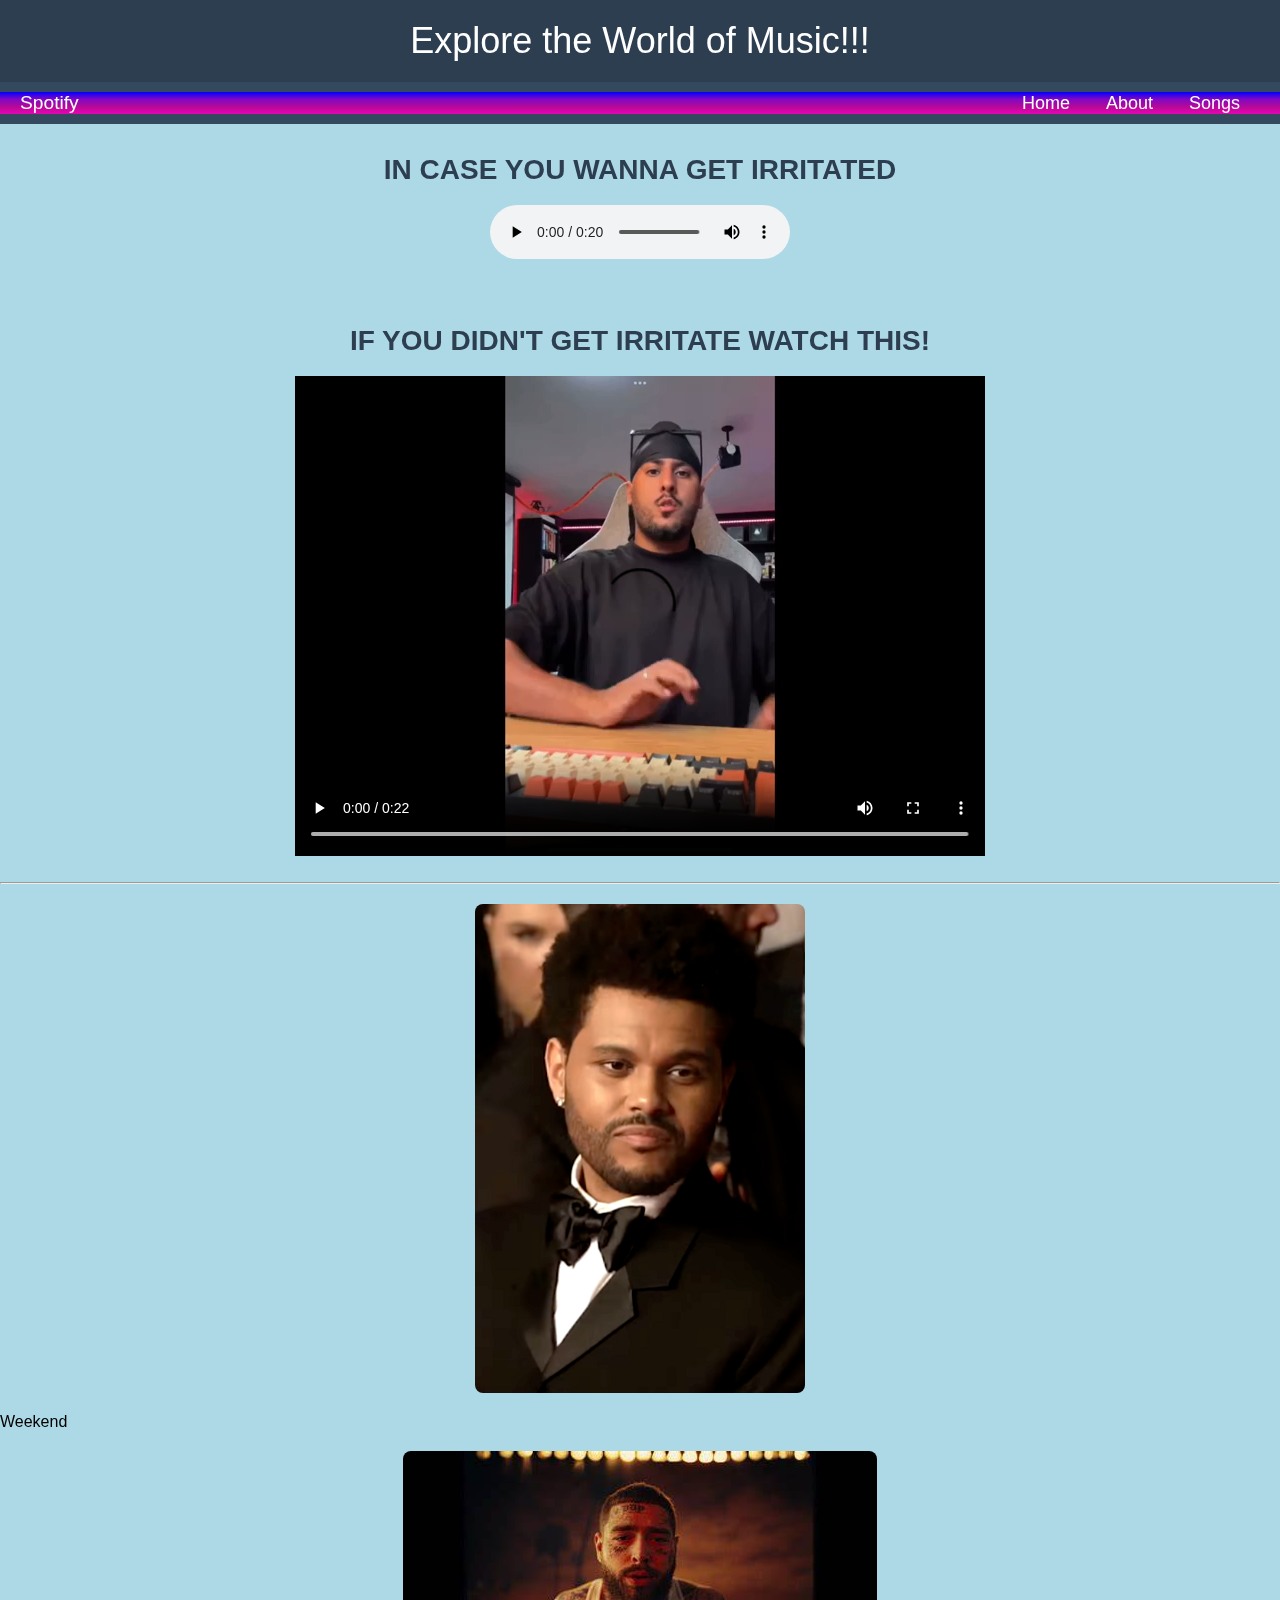
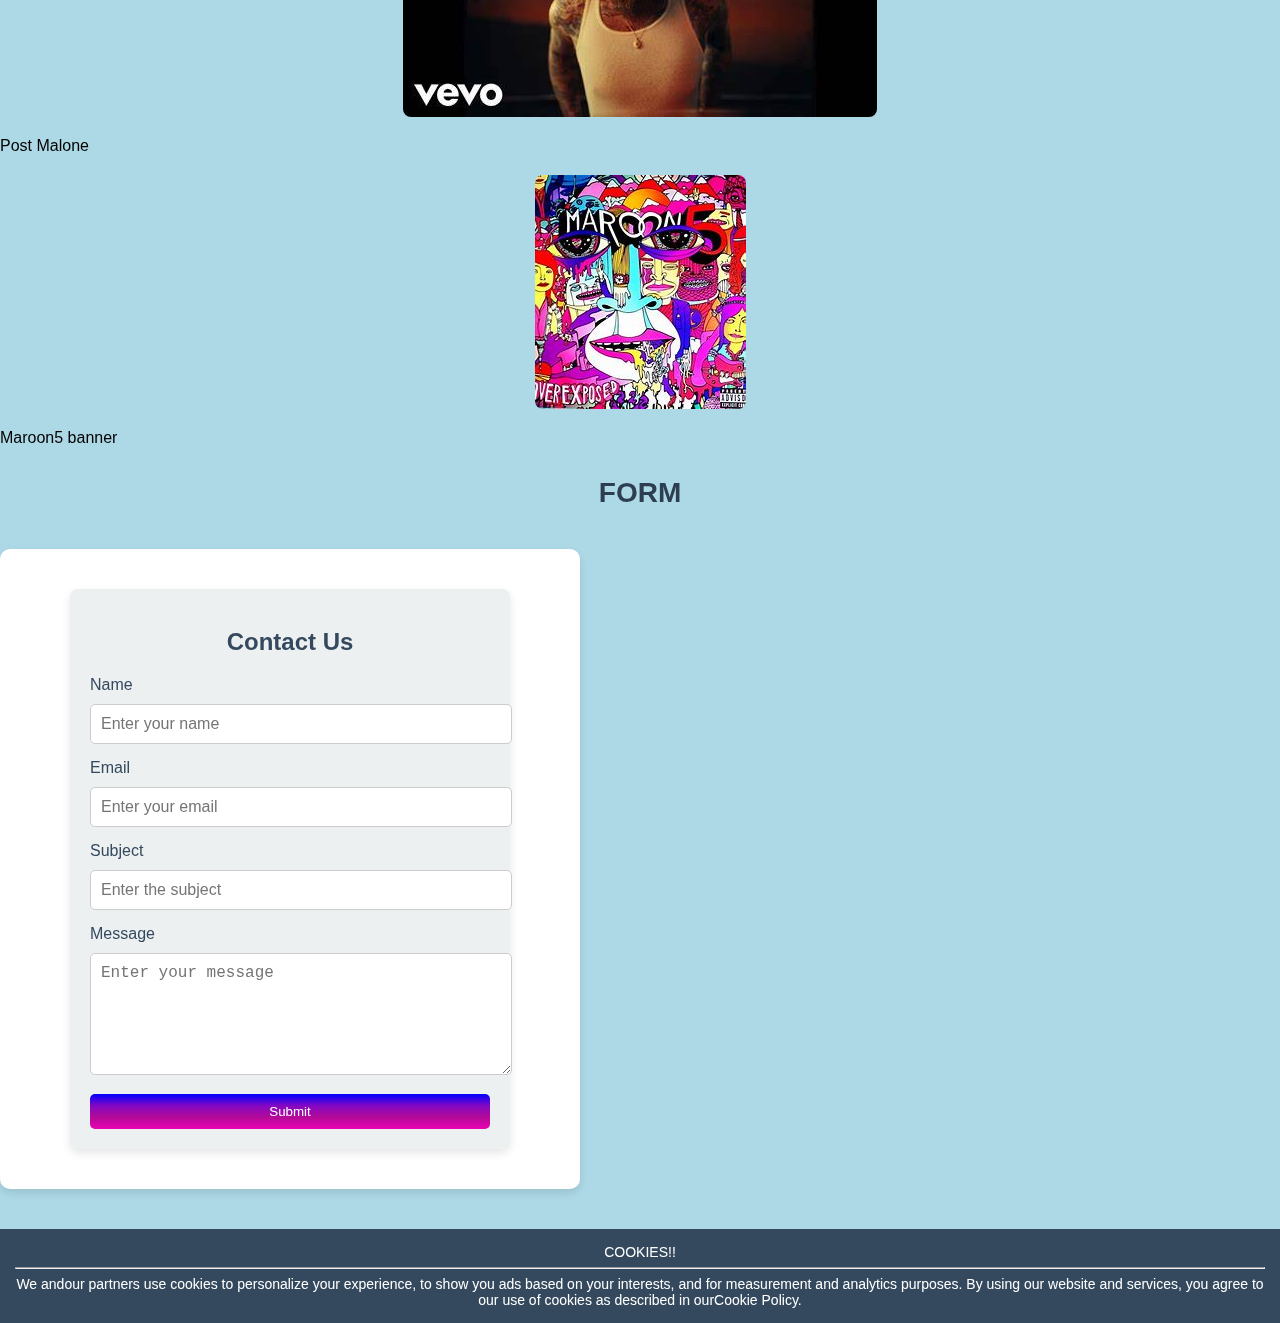
<file: index.html>
<!DOCTYPE html>
<html lang="en">
<head>
    <meta charset="UTF-8">
    <meta name="viewport" content="width=device-width, initial-scale=1.0">
    <title>Document</title>
    <link rel="stylesheet" href="style.css">
    <style>
        .btn {
    width: 100%;
    padding: 10px;
  background-image: linear-gradient(blue, rgb(130, 8, 196) ,rgb(180, 10, 151), rgb(234, 3, 180));
    color: white;
    border: none;
    border-radius: 5px;
    cursor: pointer;
}
@media all and (max-width: 1024px){
   footer{
        background-color: blueviolet;
    }
}
    </style>
</head>
<body style="background-color: lightblue;">
    <header>Explore the World of Music!!!</header>
    <nav class="navbar">
        <div class="navdiv">
            <div class="logo" style="font-size: larger; font-weight: 400;">Spotify</div>
        <ul>
            <li><a href="#home" >Home</a></li>
            <li><a  href="#">About</a></li>
            <li><a href="songs.html">Songs</a></li>
        </ul>
        </div>
    </nav>
   
        <h1>IN CASE YOU WANNA GET IRRITATED</h1>
        <audio src="Xylophone Tip Toe Scale Up.mp3" controls>Trashy Audio</audio>


        <br>
        <br>
        <h1>IF YOU DIDN'T GET IRRITATE WATCH THIS!</h1>
 <video controls src="GOOD MORNING PINEAPPLE 🍍🍍.mp4 "></video>
        <br>
     <hr>
     <img src="The_Weeknd_Cannes_2023.png">Weekend</img>


     <br>
     <img src="postmalone.jpg">Post Malone</img>
     <br>
     <img src="Maroon5.jpg">Maroon5 banner</img><br>
        <h1>FORM</h1>
        
        <div class="contact-container">
            <form class="contact-form" id="contactForm">
                <h2>Contact Us</h2>
                <div class="input-group">
                    <label for="name">Name</label>
                    <input type="text" id="name" placeholder="Enter your name" required>
                </div>
                <div class="input-group">
                    <label for="email">Email</label>
                    <input type="email" id="email" placeholder="Enter your email" required>
                </div>
                <div class="input-group">
                    <label for="subject">Subject</label>
                    <input type="text" id="subject" placeholder="Enter the subject" required>
                </div>
                <div class="input-group">
                    <label for="message">Message</label>
                    <textarea id="message" placeholder="Enter your message" required></textarea>
                </div>
                <button type="submit" class="btn">Submit</button>
            </form>
        </div>
      
        <footer>  <caption>COOKIES!!</caption>
            <hr>
            We andour partners use cookies to personalize your experience, to show you ads based on your interests, and for measurement and analytics purposes. By using our website and services, you agree to our use of cookies as described in ourCookie Policy.</footer>


</body>
</html>
</file>
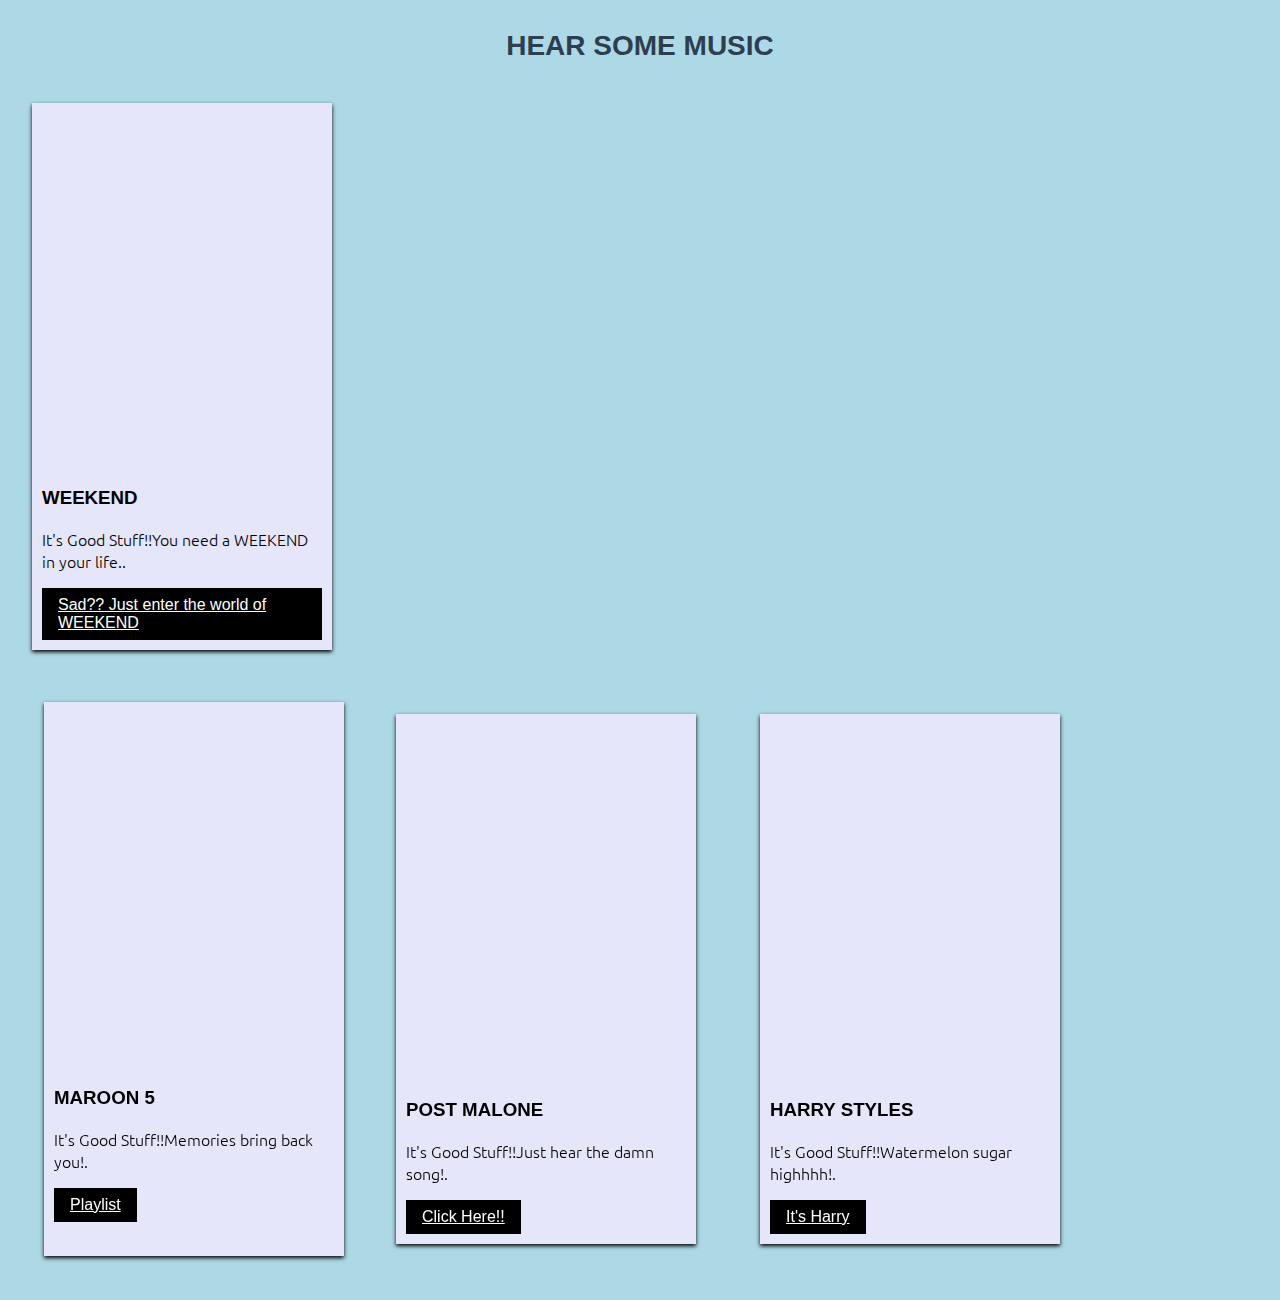
<file: artist.html>
<!DOCTYPE html>
<html lang="en">
<head>
    <link rel="preconnect" href="https://fonts.googleapis.com">
    <link rel="preconnect" href="https://fonts.gstatic.com" crossorigin>
    <link href="https://fonts.googleapis.com/css2?family=Ubuntu:ital,wght@0,300;0,400;0,500;0,700;1,300;1,400;1,500;1,700&display=swap" rel="stylesheet">
    <link rel="stylesheet" href="style.css">
    <meta charset="UTF-8">
    <meta name="viewport" content="width=device-width, initial-scale=1.0">
    <title></title>
</head>
<body>
    <h1> HEAR SOME MUSIC</h1>
   
    <div class="card-container">
        <div class="card">
            <iframe style="border-radius:12px" src="https://open.spotify.com/embed/track/7CyPwkp0oE8Ro9Dd5CUDjW?utm_source=generator&theme=0" width="100%" height="352" frameBorder="0" allowfullscreen="" allow="autoplay; clipboard-write; encrypted-media; fullscreen; picture-in-picture" loading="lazy"></iframe>
            <div class="card-content">
                <h3>WEEKEND</h3>
    <p>You need a WEEKEND in your life.</p>
    <a href="https://open.spotify.com/playlist/37i9dQZF1DX6bnzK9KPvrz" class="btn">Sad?? Just enter the world of WEEKEND</a>
</div>
</div>
<div class="card-container">
    <div class="card">
        <iframe style="border-radius:12px" src="https://open.spotify.com/embed/track/1LmN9SSHISbtp9LoaR5ZVJ?utm_source=generator&theme=0" width="100%" height="352" frameBorder="0" allowfullscreen="" allow="autoplay; clipboard-write; encrypted-media; fullscreen; picture-in-picture" loading="lazy"></iframe>
        <div class="card-content">
            <h3>MAROON 5</h3>
<p>Memories bring back you!</p>
<a href="https://open.spotify.com/playlist/0aL7M6qKDacHCtUUch3AhB" class="btn">Playlist</a>
</div>
</div>

<div class="card-container">
    <div class="card">
        <iframe style="border-radius:12px" src="https://open.spotify.com/embed/track/0e7ipj03S05BNilyu5bRzt?utm_source=generator&theme=0" width="100%" height="352" frameBorder="0" allowfullscreen="" allow="autoplay; clipboard-write; encrypted-media; fullscreen; picture-in-picture" loading="lazy"></iframe>
        <div class="card-content">
            <h3>POST MALONE</h3>
<p>Just hear the damn song!</p>
<a href="https://open.spotify.com/playlist/5o46jBydbJfVNS8nSwmbKo" class="btn">Click Here!!</a>
</div>
</div>

<div class="card-container"></div>
    <div class="card">
        <iframe style="border-radius:12px" src="https://open.spotify.com/embed/track/6UelLqGlWMcVH1E5c4H7lY?utm_source=generator&theme=0" width="100%" height="352" frameBorder="0" allowfullscreen="" allow="autoplay; clipboard-write; encrypted-media; fullscreen; picture-in-picture" loading="lazy"></iframe>
        <div class="card-content">
            <h3>HARRY STYLES</h3>
<p>Watermelon sugar highhhh!</p>
<a href="https://open.spotify.com/playlist/37i9dQZF1DZ06evO3ZsXzq" class="btn">It's Harry</a>
</div>
</div>
<br> 


</body>
</html>
</file>
<file: style.css>
p::before {
    content: "It's Good Stuff!!"
}
p::after {
    content: "."
}

p {
    font-family: "Ubuntu", sans-serif;
    font-weight: 300;
    font-style: normal;
  }

.card-container{
    display: flex;
    margin: 10px;
    padding: 2px;
    border: 5px;
    box-shadow: 10px;
    flex-wrap: wrap
}  
.card{
    width: 300px;
  
    background-color:lavender ;
    border: 4px;
    box-shadow: 0px 2px 4px;
    margin: 20px;
}


.card-content{
    color: black;
    border: 2px;
    padding: 10px;
}
body{
 
   background-color: rgb(221, 188, 252); 
}

p{
    font-family: "Ubuntu", sans-serif;
    font-weight: 450px;
    font-style: normal;
}

.card-content .btn{
    display:inline-block;
    padding: 8px 16px;
    background-color:black;
    color: white;
}

iframe{
    width: 300px;
}
.navbar {
    padding: 10px;
}

.navdiv {
    display: flex;
    justify-content: space-between;
    align-items: center;
    padding: 20px;
    background-image: linear-gradient(blue, rgb(130, 8, 196) ,rgb(180, 10, 151), rgb(234, 3, 180))
}

.logo {
    color: white;
    font-size: larger;
    font-weight: 400;
}

ul {
    list-style: none;
    display: flex;
    margin: 0;
    padding: 0;
}

ul li {
    margin-left: 1rem;
}

ul li a {
    color: white;
    text-decoration: none;
    font-size: 1rem;
    transition: color 0.3s ease;
}

ul li a:hover {
    color:yellow; /* Change this to the desired hover color */
}



@media (max-width: 768px) {
    .navdiv {
        flex-direction: column;
    }

    ul {
        flex-direction: column;
        width: 100%;
        text-align: center;
    }

    ul li {
        margin: 0.5rem 0;
    }
    body{
        background-color: lightgreen;
    }
}

audio{
    margin: 10px;
}
nav.ul{
list-style: none;
}

.contact-container {
    background-color: white;
    padding: 40px;
    border-radius: 10px;
    box-shadow: 0 4px 8px rgba(0, 0, 0, 0.1);
    width: 100%;
    max-width: 500px;
}
.contact-form h2 {
    margin-bottom: 20px;
    text-align: center;
}
.input-group {
    margin-bottom: 20px;
}
.input-group label {
    display: block;
    margin-bottom: 5px;
    font-size: 14px;
}
.input-group input, .input-group textarea {
    width: 100%;
    padding: 10px;
    border: 1px solid white;
    border-radius: 5px;
    font-size: 16px;
}
.input-group textarea {
    height: 100px;
    resize: vertical;
}

/* Global Styles */
body {
    background-color: lightblue;
    font-family: Arial, sans-serif;
    margin: 0;
    padding: 0;
}

header {
    background-color: #2c3e50;
    color: white;
    text-align: center;
    padding: 20px 0;
    font-size: 36px;
}

.navbar {
    background-color: #34495e;
    padding: 10px 0;
}

.navdiv {
    display: flex;
    justify-content: space-between;
    align-items: center;
    padding: 0 20px;
}

.navdiv .logo {
    font-size: 24px;
    font-weight: 600;
    color:SPOTIFY;
}

.navbar ul {
    list-style-type: none;
    padding: 0;
    margin: 0;
    display: flex;
}

.navbar ul li {
    margin-right: 20px;
}

.navbar ul li a {
    text-decoration: none;
    color: white;
    font-size: 18px;
}

.navbar ul li a:hover {
    color: #f39c12;
}


h1 {
    text-align: center;
    font-size: 28px;
    color: #2c3e50;
    margin-top: 30px;
}

audio, video {
    display: block;
    margin: 0 auto;
    max-width: 80%;
}

img {
    display: block;
    margin: 20px auto;
    max-width: 80%;
    border-radius: 8px;
}


.contact-container {
    display: flex;
    justify-content: center;
    margin-top: 40px;
}

.contact-form {
    background-color: #ecf0f1;
    padding: 20px;
    border-radius: 8px;
    width: 400px;
    box-shadow: 0 4px 10px rgba(0, 0, 0, 0.1);
}

.contact-form h2 {
    text-align: center;
    color: #34495e;
    margin-bottom: 20px;
}

.input-group {
    margin-bottom: 15px;
}

.input-group label {
    font-size: 16px;
    color: #34495e;
}

.input-group input, .input-group textarea {
    width: 100%;
    padding: 10px;
    margin-top: 5px;
    border: 1px solid #ccc;
    border-radius: 5px;
}

.input-group textarea {
    resize: vertical;
    min-height: 100px;
}

.contact-form .btn {
    background-color: #3498db;
    color: white;
    padding: 10px 20px;
    border: none;
    border-radius: 5px;
    cursor: pointer;
    width: 100%;
}

.contact-form .btn:hover {
    background-color: #2980b9;
}


footer {
    background-color: #34495e;
    color: white;
    text-align: center;
    padding: 15px;
    font-size: 14px;
    margin-top: 40px;
}

caption {
    font-size: 24px;
    text-align: center;
    margin-top: 30px;
    color: #2c3e50;
}
hr{
    color: lightblue;
}
</file>
